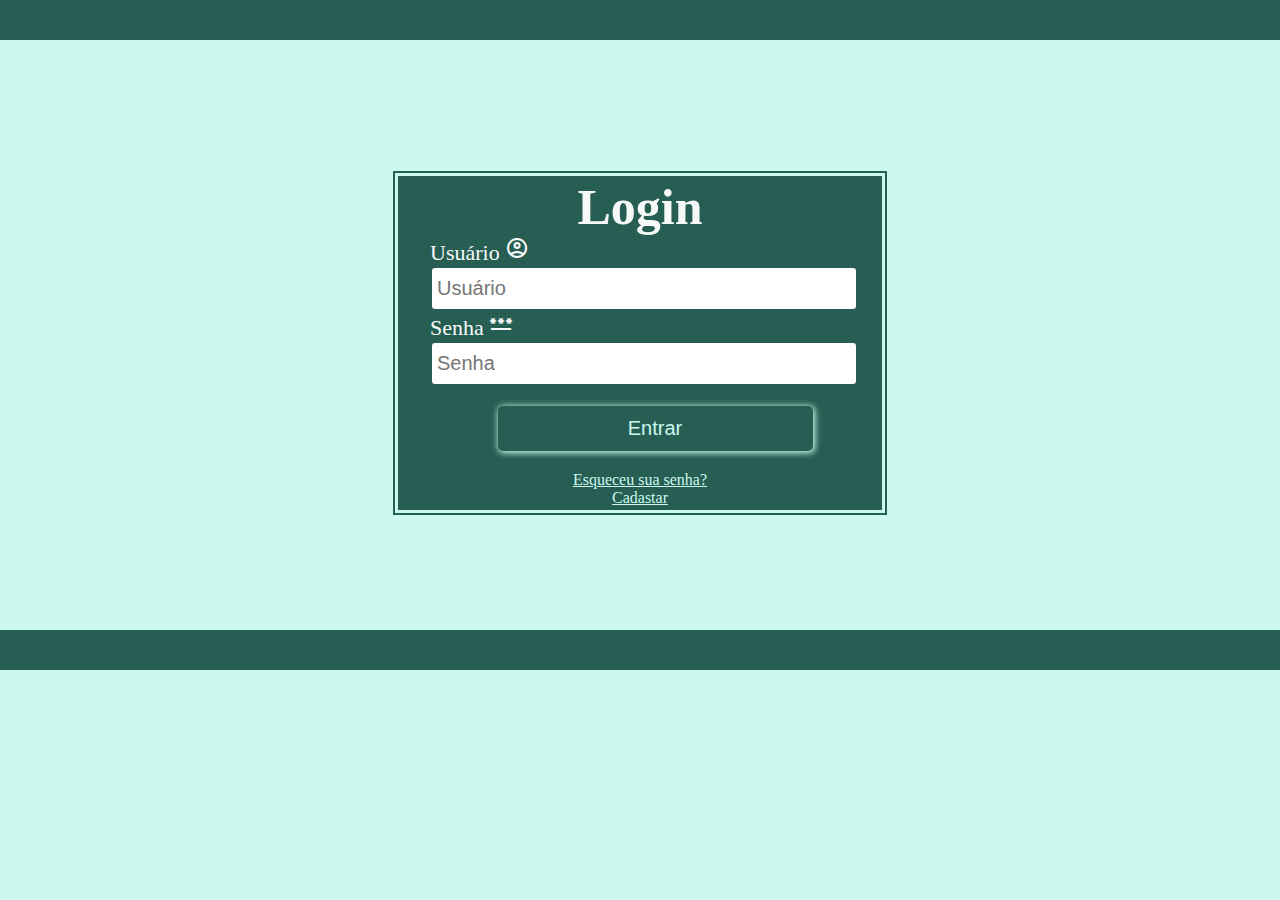
<file: index.html>
<!DOCTYPE html>
<html lang="pt-br">
<head>
    <meta charset="UTF-8">
    <meta http-equiv="X-UA-Compatible" content="IE=edge">
    <meta name="viewport" content="width=device-width, initial-scale=1.0">
    <title>Login</title>
    <link rel="stylesheet" href="css/folha.css">
    <link rel="stylesheet" href="https://fonts.googleapis.com/css2?family=Material+Symbols+Outlined:opsz,wght,FILL,GRAD@48,400,0,0" />
</head>
<body id="index">
    <header id="index"></header>
    <nav id="index"></nav>
    <main id="index">
        <div class="caixa" id="login">
              <div>
                <h2>Login</h2>  
              </div>  
              <div id="cxlogin">
                <label for="txtusuario">Usuário  <span class="material-symbols-outlined">
                  account_circle
                  </span> </label>
                <input type="text" name="txtusuario" id="txtusuario" placeholder="Usuário" />
                <label for="passsenha">Senha <span class="material-symbols-outlined">
                  password
                  </span></label>
                <input type="password" name="passsenha" id="passsenha" placeholder="Senha" />
                <input type="submit" value="Entrar"  class="botao" onclick="verifica_user()" /> 
              </div> 
            <a href="#" class="esqueceu senha">Esqueceu sua senha?</a>
            <a href="cadastro.html" class="cadastro" target="_blank">Cadastar</a>
          </div>
    </main>
    <footer id="index"></footer>
    <script>
        function verifica_user(){

        var txtusuario = document.getElementById("txtusuario");
        var passsenha = document.getElementById("passsenha");
        
        var user = 'Alessandra';
        var senha = '123456';

        if (user == txtusuario.value && senha == passsenha.value) {
          //Se der certo
            //alert(txtusuario.value+"  EEEEEE deu certo")
           window.location.href = "bemvindo.html";
        }else{
            //Se der errado
           // alert(txtusuario.value+" nao nao")
           window.location.href = "erro.html";
        }
     }
    </script>
</body>
</html>
</file>
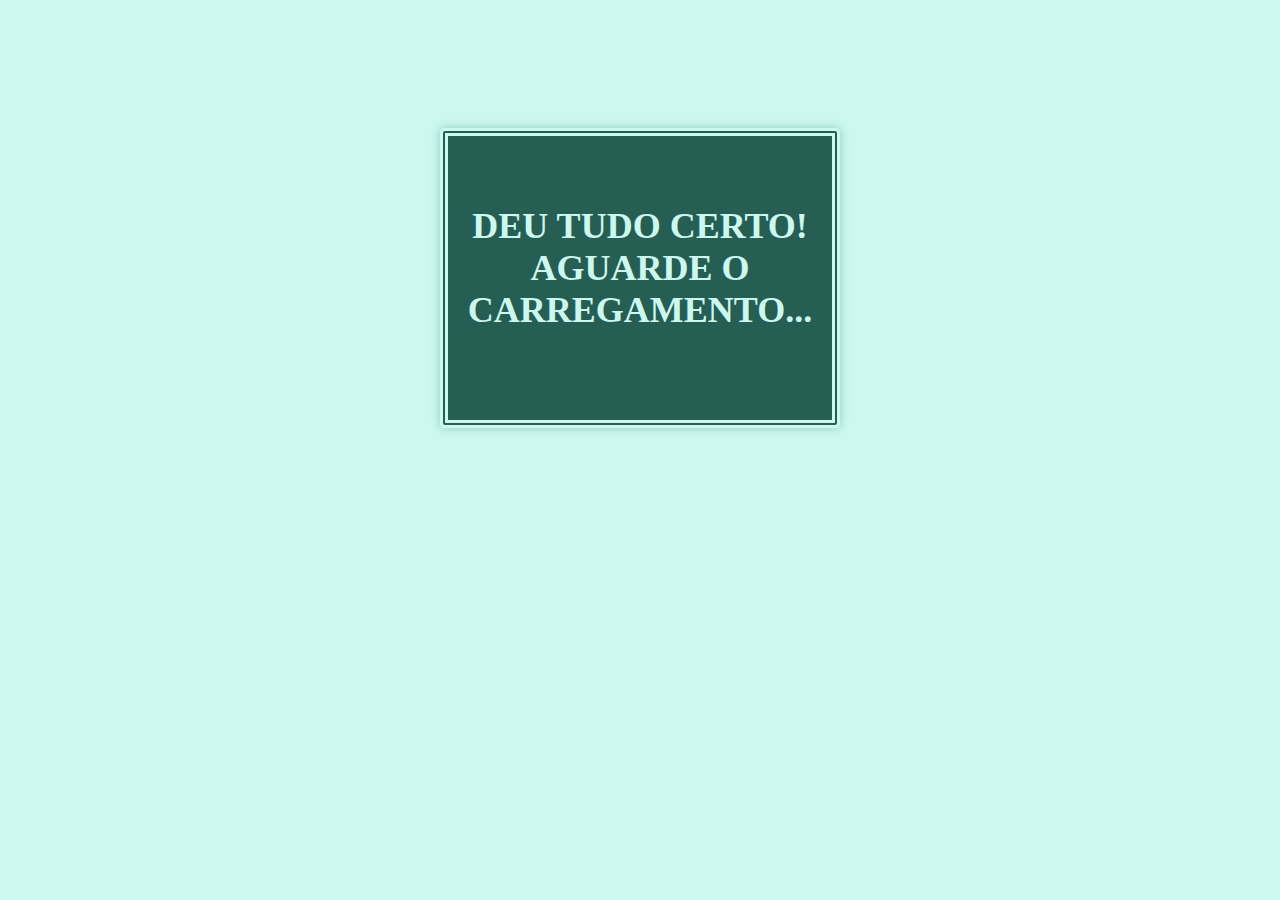
<file: bemvindo.html>
<!DOCTYPE html>
<html lang="pt-br">
<head>
    <meta charset="UTF-8">
    <meta http-equiv="X-UA-Compatible" content="IE=edge">
    <meta name="viewport" content="width=device-width, initial-scale=1.0">
    <title>ERRO!</title>
    <link rel="stylesheet" href="css/folha.css">
    <meta http-equiv="refresh" content="1.5;url=pdv.html">
</head>
<body id="bemvindo">
    <header></header>
    <main>
        <div class="ok">
            <h1>DEU TUDO CERTO! AGUARDE O CARREGAMENTO...</h1>
        </div>
    </main>
</body>
</html>
</file>
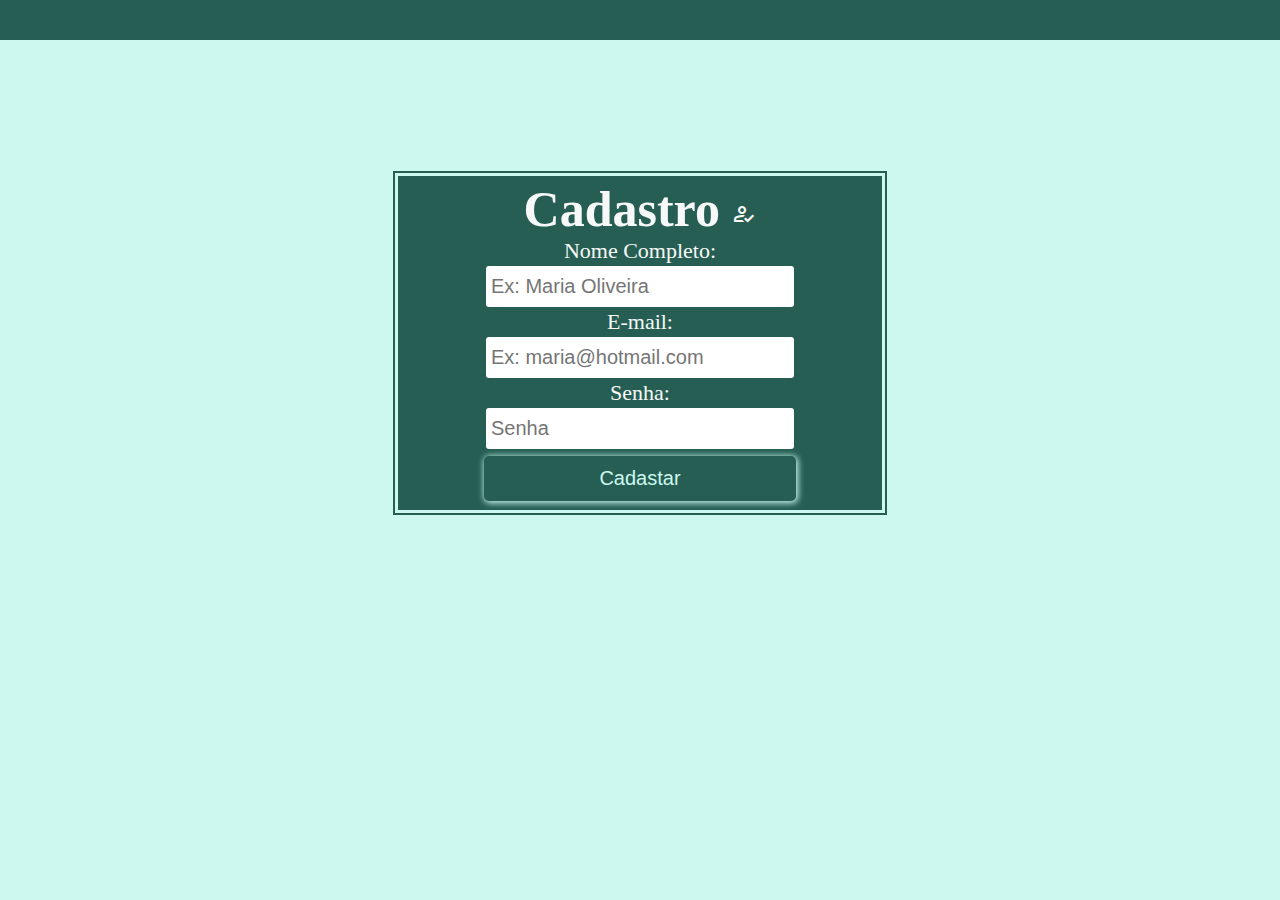
<file: cadastro.html>
<!DOCTYPE html>
<html lang="pt-br">
<head>
    <meta charset="UTF-8">
    <meta http-equiv="X-UA-Compatible" content="IE=edge">
    <meta name="viewport" content="width=device-width, initial-scale=1.0">
    <title>Cadastro</title>
    <link rel="stylesheet" href="css/folha.css">
    <link rel="stylesheet" href="https://fonts.googleapis.com/css2?family=Material+Symbols+Outlined:opsz,wght,FILL,GRAD@48,400,0,0" />
</head>
<body id="cad">
    <header id="cadst"></header>
    <nav id="cadst"></nav>
    <main id="cadst">
        <div class="cadst" id="cad">
           <div>
                <h2>Cadastro <span class="material-symbols-outlined">
                    how_to_reg
                    </span></h2>
           </div> 
           <div id="cxcad">
                <label for="nome">Nome Completo:</label>
                <input type="text" name="nome" id="nome" placeholder="Ex: Maria Oliveira" />
                <label for="email">E-mail:</label>
                <input type="email" name="email" id="email" placeholder="Ex: maria@hotmail.com" />
                <label for="senha">Senha:</label> 
                <input type="password" name="senha" id="senha" placeholder="Senha" /> 
                <input type="submit" value="Cadastar" class="button" />
           </div> 
            
          </div>
    </main>
    <footer id="cadst"></footer>
</body>
</html>
</file>
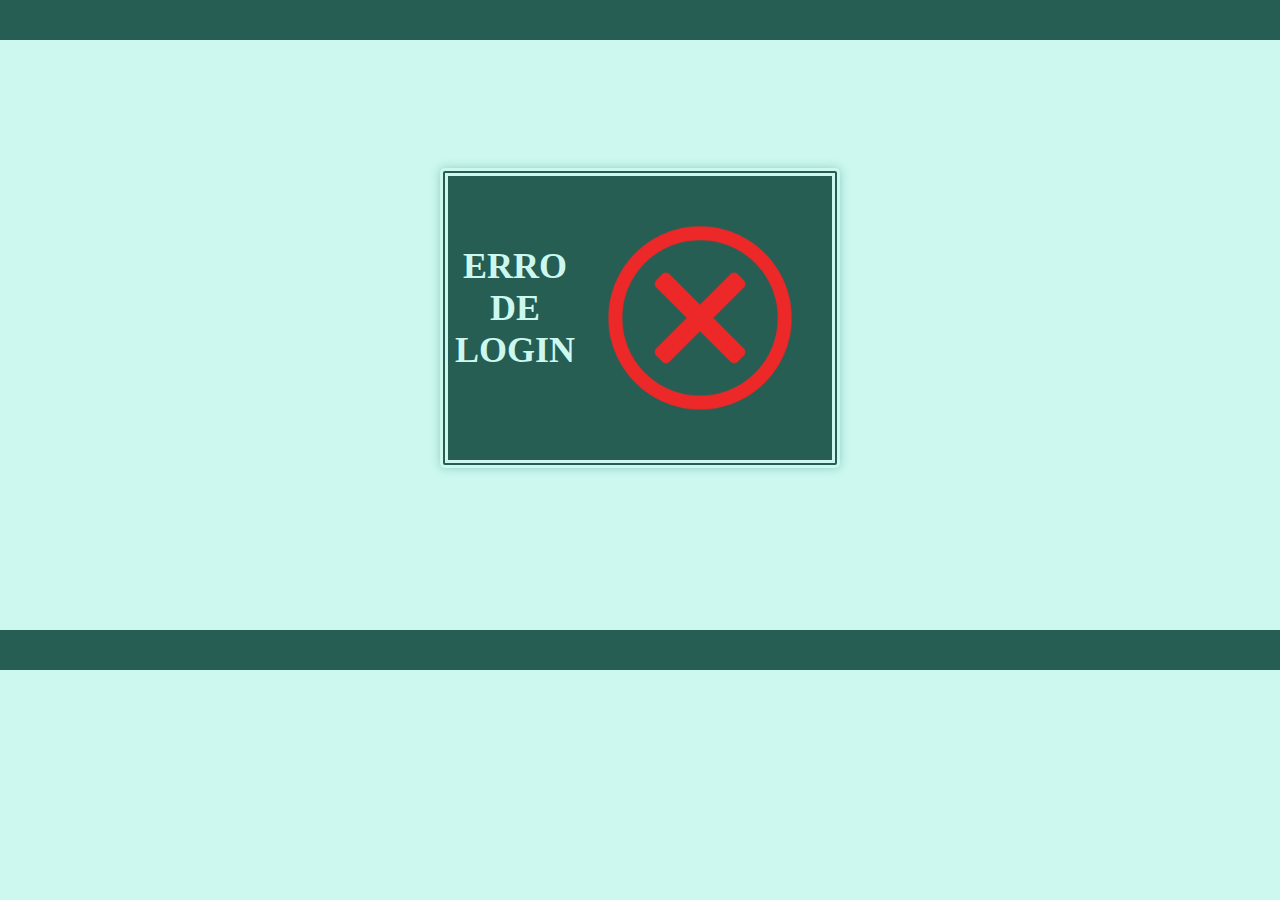
<file: erro.html>
<!DOCTYPE html>
<html lang="pt-br">
<head>
    <meta charset="UTF-8">
    <meta http-equiv="X-UA-Compatible" content="IE=edge">
    <meta name="viewport" content="width=device-width, initial-scale=1.0">
    <title>ERRO!</title>
    <link rel="stylesheet" href="css/folha.css">
    <meta http-equiv="refresh" content="3;url=index.html">
</head>
<body id="erro">
    <header id="erro"></header>
    <nav id="erro"></nav>
    <main id="erro">
        <div class="cxerro">
            <h1>ERRO DE LOGIN</h1> 
            <img src="images/erro.png" alt="erro" width="250" height="250">
        </div>
    </main>
    <footer id="erro"></footer>
</body>
</html>
</file>
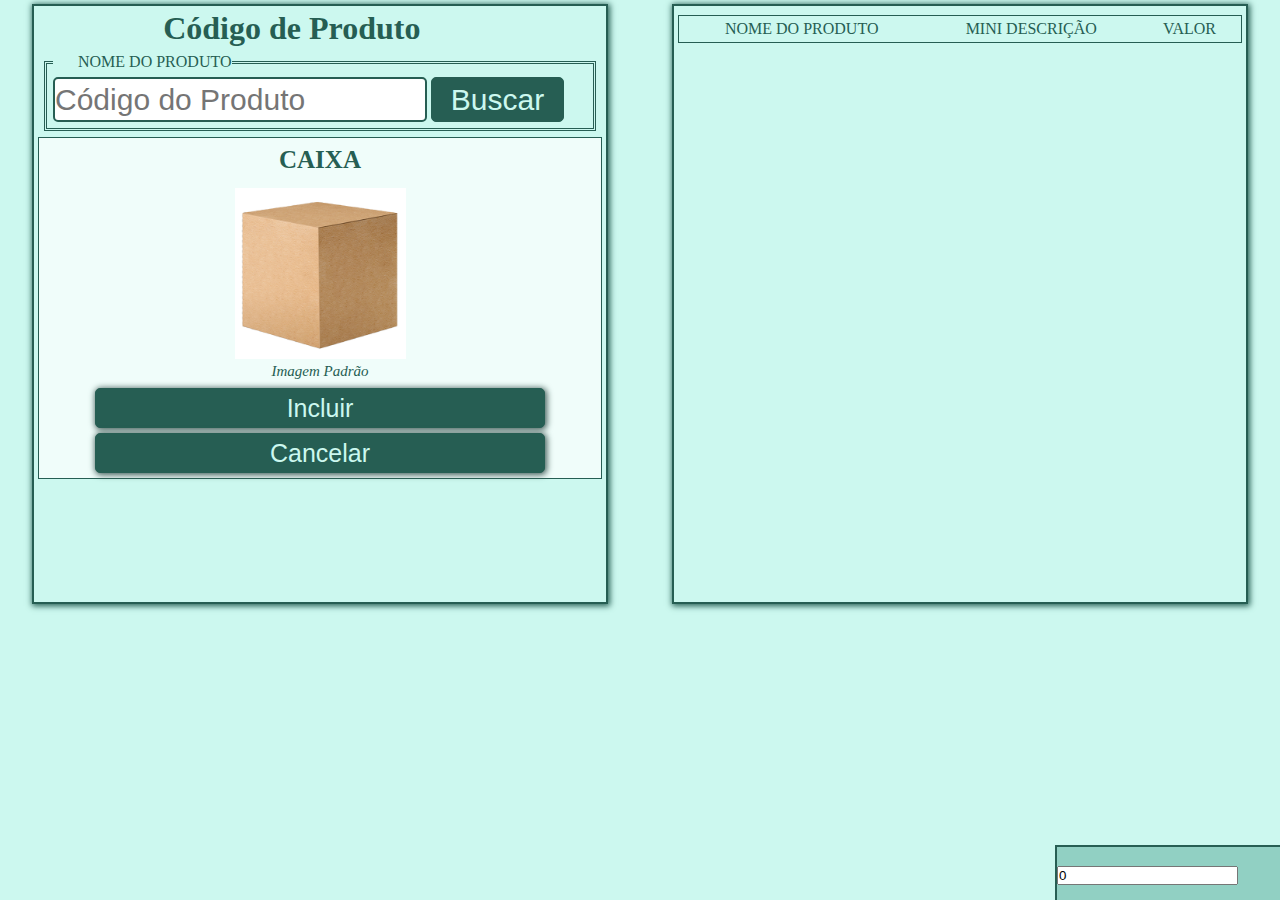
<file: pdv.html>
<!DOCTYPE html>
<html lang="pt-br">
<head>
    <meta charset="UTF-8">
    <meta http-equiv="X-UA-Compatible" content="IE=edge">
    <meta name="viewport" content="width=device-width, initial-scale=1.0">
    <title>Selecionando Produtos</title>
    <link rel="stylesheet" href="css/folha.css">
</head>
<body>
    <header></header>
    <nav></nav>
    <main>
        <section>
            <h1>Código de Produto</h1>
            <fieldset>
                <legend>Nome do Produto</legend>
                <input type="text" name="txtCod" id="txtCod" placeholder="Código do Produto">
                <input type="submit" name="btProd" id="btProd" value="Buscar" onclick="buscarProduto()" >              
            </fieldset>
            <div class="details">
                <h2>CAIXA</h2>
                <figure>
                    <img id="imgProduto" src="images/default.jpg" alt="figura padrão">
                    <figcaption>Imagem Padrão</figcaption>
                </figure>
                <button onclick="addExtrato()">Incluir</button>
                <button>Cancelar</button>
            </div>
        </section>
        <section>
            <div id="extrato">
                <div class="result">
                    <div class="lists">Nome do Produto</div>
                    <div class="lists">Mini descrição</div>
                    <div class="lists">Valor</div>
                </div>
            </div>
            
            <div class="subtotal">
                <input type="text" id="soma" value="0">
            </div>
        </section>
    </main>
    <footer></footer>

    <!--Aqui será inserido os códigos JS-->
<!--<script>
        let param = prompt("Opção")
        switch(param){
            case "cubo":
                console.log("Você escolheu Cubo")
                break;
            case "bola":
                console.log("Você escolheu Bola")
                break;
            case "chapéu":
                console.log("Você escolheu Chapéu")
                break;
            default:
                console.log("Não encontrado")
        }
    </script> -->
    <script>
        var nome = ""
        var descrição = ""
        var subtotal = 0

        function buscarProduto(){

            var txtCod = document.getElementById("txtCod");
            var imgProduto = document.getElementById("imgProduto");

            switch(txtCod.value){
                case"cubo":
                    imgProduto.src = "images/cubo.jpg";
                    nome = "Cubo Mágico"
                    descrição = "Jogo tridimensional composto de 6 faces de cores diferentes divididas cada uma em 9 partes de tamanhos iguais"
                    subtotal = 30
                    break;
                case"computador":
                    imgProduto.src = "images/computador.jpg";
                    nome = "Computador"
                    descrição = "Máquina que processa informações eletronicamente, na forma de dados e pode ser programado para as mais diversas tarefas."
                    subtotal = 1000
                    break;
                case"pipoca":
                    imgProduto.src = "images/pipoca.png";
                    nome = "Pipoca"
                    descrição = "Prato feito a partir de milho"
                    subtotal = 20
                    break;

                default:
                    imgProduto.src = "images/default.jpg";
                    nome = "Sem Produto"
                    descrição = "Sem descrição"
            }
        }
        
        function addExtrato(){
            var extrato = document.getElementById("extrato")
            var soma = document.getElementById("soma")


            extrato.innerHTML += `
                <div class="result">
                        <div class="lists">${nome}</div>
                        <div class="lists">${descrição}</div>
                        <div class="lists">${subtotal}</div>
                </div>
                `;

            var somaConvertida = parseFloat(soma.value);
            soma.value = somaConvertida + subtotal;

        
        }      

    </script>
</body>
</html>
</file>
<file: css/folha.css>
*{
    margin: 0px;
    padding: 0px;
    box-sizing: border-box;  
}
body{
    background-color: #CCF8EF;
}
main{
    width: 100%;
    display: flex;
    flex-direction: row;
    flex-wrap: nowrap;
    justify-content: space-around;
}
section{
    border: 2px solid #265E53;
    min-width: 45%;
    height: 600px;
    overflow: auto;
    margin: 4px;
    padding: 4px;
    box-shadow: 1px 1px 6px 1px #265E53;
    color: #265E53;
}
main section h1{
    font-family: 'Trebuchet MS';
    width: 90%;
    text-align: center;
}
fieldset{
    margin: 5px;
    padding: 8px;
    border: 3px double #265E53;
}
fieldset legend{
    text-transform: uppercase;
    padding-left: 25px;
}
fieldset{
    margin: 6px;
    padding: 6px;
}
fieldset input{
    height: 45px;
    width: 70%;
    font-size: 30px;
    border: 2px solid #265E53;
    border-radius: 5px;
}
fieldset input[type="submit"]{
    width: 25%;
    background-color: #265E53;
    color: #CCF8EF ;
    border: 1px solid #265E53;
    border-radius: 5px;
}
.details{
    width: 100%;
    border: 1px solid #265E53;
    background-color: rgba(255, 255, 255, 0.7);
}
.details h2{
    font-family: 'Trebuchet MS';
    font-size: 25px;
    width: calc(100%-16px);
    margin: 4px;
    padding: 4px;
    text-align: center;
}
.details figure{
    width: 200px;
    height: 200px;
    margin: 5px auto;
    padding: 5px;
    text-align: center;
}
.details figure img{
    max-width: 90%;
}
.details figure figcaption{
    font-size: 15px;
    font-style: italic;
}
button{
    display: block;
    width: 80%;
    height: 40px;
    padding: 5px;
    background-color: #265E53;
    color: #CCF8EF ;    
    font-size: 25px;
    border: 1px solid #265E53;
    border-radius: 5px;
    box-shadow: 1px 1px 6px 1px #425E59;
    margin: 5px auto;
}
.result{
    width: 100%;
    margin: 5px 0px;
    padding: 4px;
    border: 1px solid #265E53;
    display: flex;
    flex-direction: row;
    flex-wrap: nowrap;    
    font-family: 'tahoma';
    font-size: 16px;
    text-transform: uppercase ;
}
.lists{
    flex-grow: 2;
    word-break: break-all;
    text-align: center;
}
.lists:nth-child(2){
    flex-grow: 3;
    max-width: 40%;
}
.lists:nth-child(3){
    flex-grow: 1;
    min-width: 90px;
}
.subtotal{
    width: 250px;
    height: 60px;
    background-color: rgba(130, 198, 184, 0.8);
    display: flex;
    align-items: center;
    position: fixed;
    bottom: -5px;
    right: -25px;
    border: 2px solid #265E53;
}

/*-------------------------------------------------------------------------------------------*/

body#index{
    background-color: #CCF8EF;
   
}
header#index{
    background-color: #265E53;
    height: 40px;
}
main#index{
    height: 590px;
    min-height: 300px;
    
}
.caixa#login{
    width: 500px;
    height: 350px;
    color: #f7f9f8;
    font-family: 'Trebuchet MS';
    background: #265E53;
    padding: 2px;
    margin-top: 10%;
    border: 8px double #CCF8EF;
}
#login h2{
    text-align: center;
    font-size: 50px;
}
#login input{
    padding: 5px;
    height: 45px;
    width: 70%;
    font-size: 20px;
    border: 2px solid #265E53;
    border-radius: 5px;
}
#login input[type=text]{
    width: 95%;
}
#login #passsenha{
    width: 95%;
}
.botao{
    background: #265E53;
    display: block;
    width: 60%;
    height: 50px;
    margin: 20px auto;
    padding: 5px;
    color: #CCF8EF ;    
    font-size: 25px;
    border: 1px solid #265E53;
    border-radius: 5px;
    box-shadow: 1px 1px 6px 1px #CCF8EF;
}
footer#index{
    background-color: #265E53;
    height: 40px;
}
#cxlogin{
    display: flex;
    flex-direction: column;
    justify-content: center;
    font-size: 22px;
    font-family: 'Trebuchet MS';
    margin-left: 30px;
}
a{
    display: flex;
    flex-direction: column;
    align-items: center;
    color: #CCF8EF;
}
/*-------------------------------------------------------------------------------------------*/
body#cadst{
    background-color: #CCF8EF;
   
}
header#cadst{
    background-color: #265E53;
    height: 40px;
}
main#cadst{
    height: 590px;
    min-height: 300px;
}
.cadst#cad{
    width: 500px;
    height: 350px;
    color: #f7f9f8;
    font-family: 'Trebuchet MS';
    background: #265E53;
    padding: 2px;
    margin-top: 10%;
    display: flex;
    flex-direction: column;
    justify-content: center;
    border: 8px double #CCF8EF;
}
#cad h2{
    text-align: center;
    font-size: 50px;
}
#cad input{
    padding: 5px;
    height: 45px;
    width: 65%;
    font-size: 20px;
    border: 2px solid #265E53;
    border-radius: 5px;
}
#cad label{
    width: 90%;
    font-size: 22px;
    text-align: center;
}
.button{
    background: #265E53;
    display: block;
    width: 60px;
    height: 30px;
    margin: 5px auto;
    padding: 5px;
    color: #CCF8EF ;    
    font-size: 25px;
    border: 1px solid #265E53;
    border-radius: 5px;
    box-shadow: 1px 1px 6px 1px #CCF8EF;
}
footer#cad{
    background-color: #265E53;
    height: 40px;
}
#cxcad{
    display: flex;
    flex-direction: column;
    justify-content: center;
    align-items: center;
    font-size: 22px;
    font-family: 'Trebuchet MS';
}

/*-------------------------------------------------------------------------------------------*/
body#erro{
    background-color: #CCF8EF;
}
header#erro{
    background-color: #265E53;
    height: 40px;
}
main#erro{
    height: 590px;
    min-height: 300px;
}
.cxerro{
    height: 300px;
    width: 400px;
    padding: 50px;
    text-align: center;
    background-color: #265E53;
    border-radius: 5px;
    box-shadow: 0px 0px 10px 0px rgba(130, 198, 184, 0.8);
    display: flex;
    flex-direction: row;
    justify-content: center;
    align-items: center;
    margin-top: 10%;
    border: 8px double #CCF8EF;
}
.cxerro h1{
    font-size: 36px;
    margin-bottom: 20px;
    color: #CCF8EF;
}
footer#erro{
    background-color: #265E53;
    height: 40px;
}
/*-------------------------------------------------------------------------------------------*/
body.ok{
    background-color: #CCF8EF;
}
header.ok{
    background-color: #265E53;
    height: 40px;
}
main.ok{
    height: 590px;
    min-height: 300px;
}
.ok{
    height: 300px;
    width: 400px;
    padding: 50px;
    text-align: center;
    background-color: #265E53;
    border-radius: 5px;
    box-shadow: 0px 0px 10px 0px rgba(130, 198, 184, 0.8);
    display: flex;
    flex-direction: row;
    justify-content: center;
    align-items: center;
    margin-top: 10%;
    border: 8px double #CCF8EF;
}
.ok h1{
    font-size: 36px;
    margin-bottom: 20px;
    color: #CCF8EF;
}
</file>
